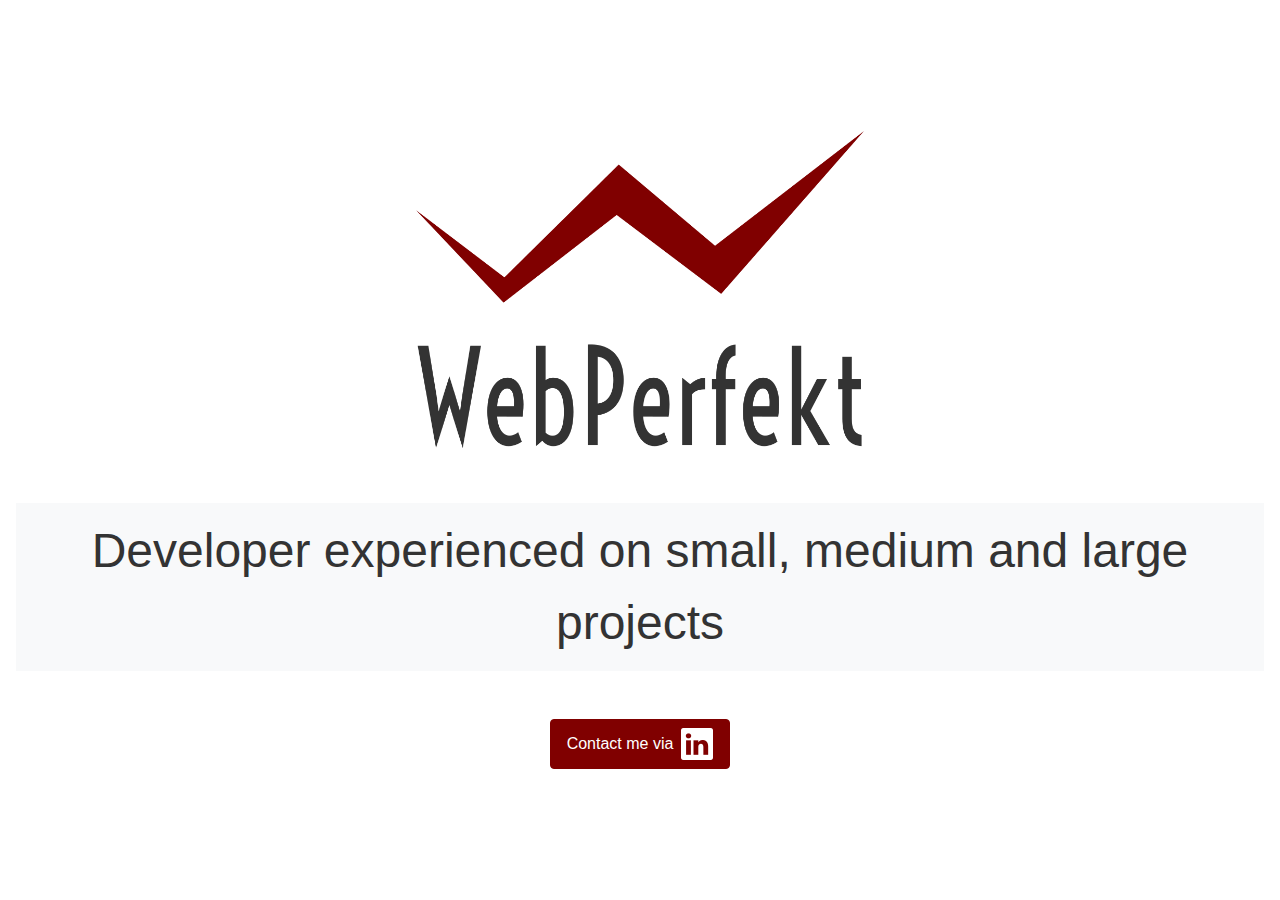
<file: index.html>
<!DOCTYPE html>
<html lang="en">
<head>
    <meta charset="UTF-8">
    <meta name="viewport" content="width=device-width, initial-scale=1.0">
    <meta name="description" content="WebPerfekt - Software Development">
    <meta name="keywords" content="software development, web development, programming">
    <link rel="stylesheet" href="main.css">
    <link rel="apple-touch-icon" sizes="180x180" href="/apple-touch-icon.png">
    <link rel="icon" type="image/png" sizes="32x32" href="/favicon-32x32.png">
    <link rel="icon" type="image/png" sizes="16x16" href="/favicon-16x16.png">
    <link rel="manifest" href="/site.webmanifest">
    <link rel="mask-icon" href="/safari-pinned-tab.svg" color="#800000">
    <meta name="msapplication-TileColor" content="#800000">
    <meta name="theme-color" content="#ffffff">
    <title>WebPerfekt - Software Development</title>
</head>
<body>
    <header>
        <a href="/"><img class="logo" src="webperfekt-logo.png" alt="WebPerfekt Logo"></a>
    </header>
    <main class="main">
        <p class="intro">
            Developer experienced on small, medium and large projects
        </p>
    </main>
    <footer>
        <a href="https://www.linkedin.com/company/webperfekt" class="btn" target="_blank">
            <span>Contact me via</span>
            <img src="linkedin.png" width="32" height="32" alt="LinkedIn" class="icon">
        </a>
    </footer>

    <script>
        var _gaq = [['_setAccount', 'UA-1234441-1'], ['_trackPageview']];
        (function (d, t) {
            var g = d.createElement(t), s = d.getElementsByTagName(t)[0];
            g.src = '//www.google-analytics.com/ga.js';
            s.parentNode.insertBefore(g, s)
        }(document, 'script'));
    </script>
</body>
</html>
</file>
<file: main.css>
* {
    box-sizing: border-box;
    margin: 0;
    padding: 0;
}

body {
    font-family: -apple-system, BlinkMacSystemFont, 'Segoe UI', Roboto, 'Helvetica Neue', Arial, sans-serif;
    color: #333;
    line-height: 1.5;
    min-height: 100vh;
    display: flex;
    flex-direction: column;
    justify-content: center;
    align-items: center;
}

header, footer {
    margin: 1rem 0;
}

.logo {
    max-width: 28rem;
}

.main {
    text-align: center;
}

.intro {
    font-size: 3rem;
    font-weight: lighter;
    background-color: #f8f9fa;
    padding: 0.75rem 1.5rem;
    margin: 2rem 1rem;
}

.btn {
    display: inline-flex;
    align-items: center;
    padding: 0.5rem 1rem;
    font-size: 1rem;
    font-weight: 400;
    line-height: 1.5;
    text-align: center;
    text-decoration: none;
    border-radius: 0.25rem;
    color: #fff;
    background-color: #800000;
    border: 1px solid #800000;
    transition: background-color 0.15s ease-in-out;
}

.btn:hover {
    background-color: #660000;
}

.btn .icon {
    margin-left: 0.5rem;
}
</file>
